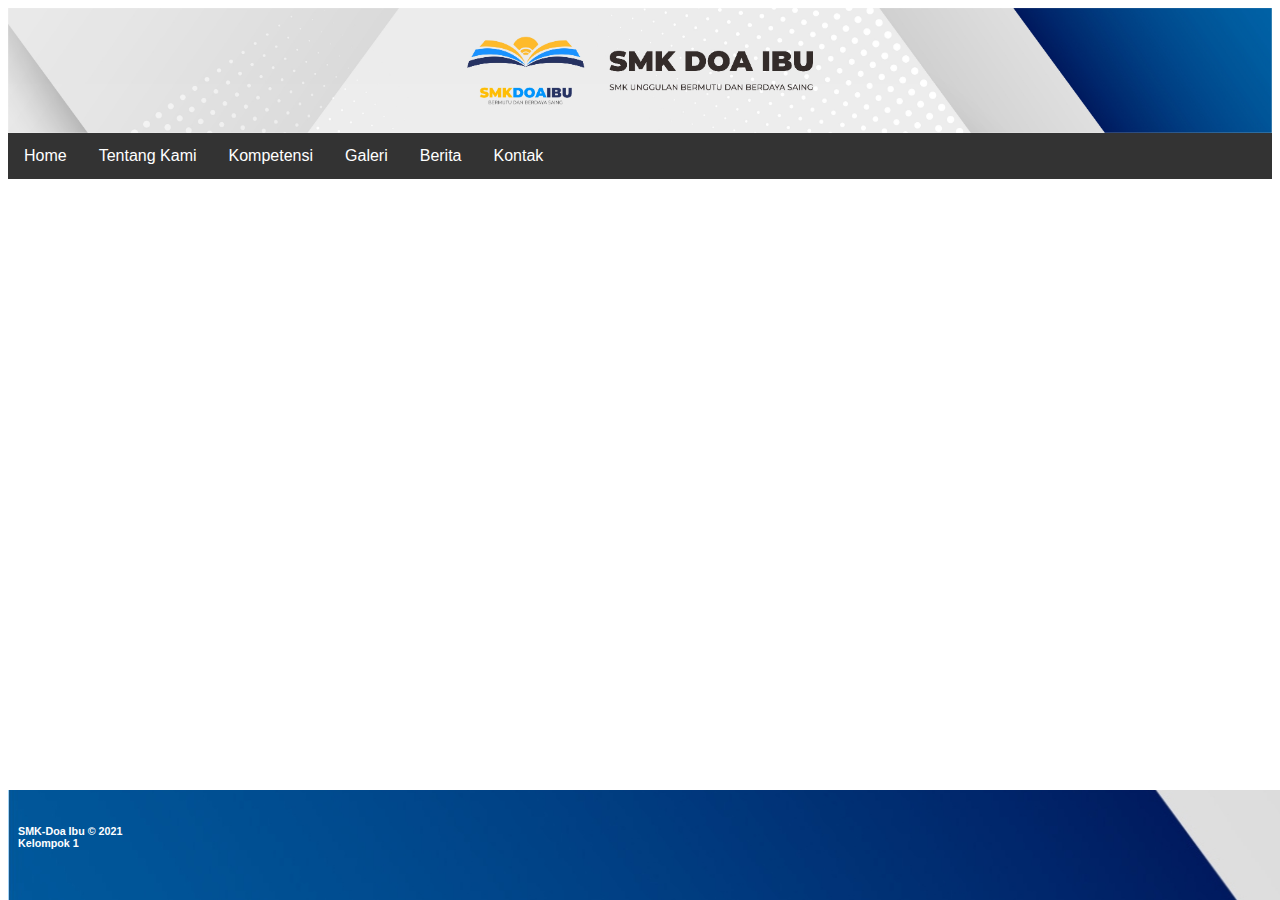
<file: index.html>
<html>

<head>
  
    <meta charset="utf-8">
    <meta name="viewport" content="width=device-width, initial-scale=1">
    <meta http-equiv=“X-UA-Compatible” content=“ie=edge”>
    <link rel="stylesheet" type="text/css" href="main.css">
    
   <title>SMK Doa Ibu</title>
</head>

<body>
    <div>
        <img src="./img/header-doaibu.jpg" alt="" width="100%;">
    </div>
    <!-- NAVBAR -->
    <div class="navbar">
        <a href="./index.html">Home</a>

        <div class="dropdown">
            <button class="dropbtn">Tentang Kami <i class="fa fa-caret-down"></i> </button>
            <div class="dropdown-content">
                <a href="./tentang/profil.html">Profil</a>
                <a href="./tentang/struktur.html">Struktur Organisasi</a>
                <a href="./tentang/guru.html">Guru dan Pegawai</a>
            </div>
        </div>
        <div class="dropdown">
            <button class="dropbtn">Kompetensi 
                <i class="fa fa-caret-down"></i>
            </button>
            <div class="dropdown-content">
                <a href="./jurusan/ap.html">Administrasi Perkantoran</a>
                <a href="./jurusan/ak.html">Akuntansi</a>
                <a href="./jurusan/mm.html">Multimedia</a>
                <a href="./jurusan/tkj.html">Teknik Komputer Jaringan</a>
                <a href="./jurusan/rpl.html">Rekayasa Perangkat Lunak</a>
                <a href="./jurusan/oto.html">Teknik Otomotif</a>
            </div>
        </div>
        <a href="./galeri.html">Galeri</a>
        <a href="./berita.html">Berita</a>
        <a href="./kontak.html">Kontak</a>
    </div>
    <!-- END NAVBAR -->

    <!-- ISI HALAMAN -->

    <!-- END ISI HALAMAN -->

    <!-- FOOTER -->
    <footer>
        <div>
            <h6>
                SMK-Doa Ibu © 2021 <br>
                <strong>Kelompok 1 </strong>
           </h6>
        </div>
    </footer>
    <!-- END FOOTER -->

</body>

</html>
</file>
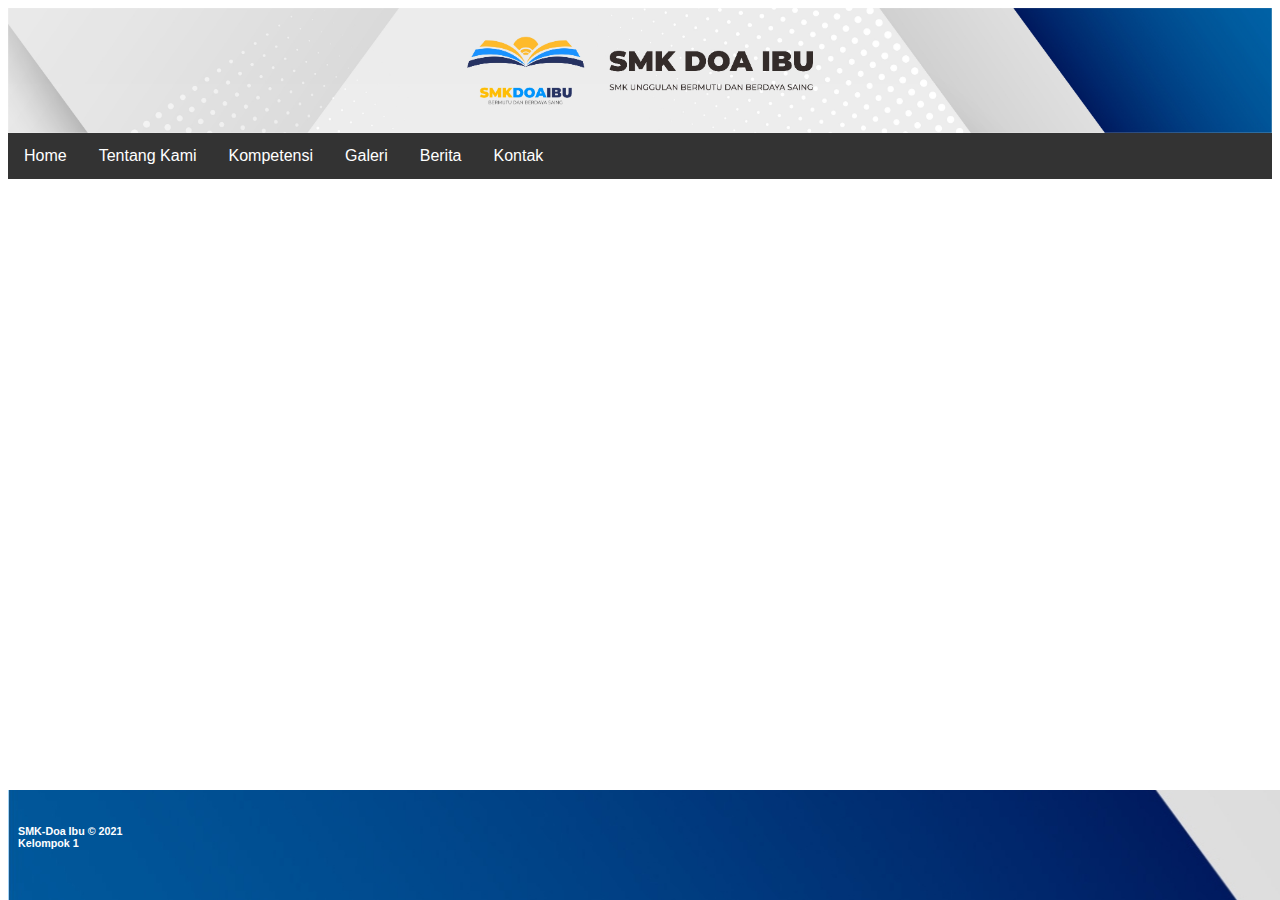
<file: berita.html>
<html>

<head>
    <title>SMK Doa Ibu</title>
    <meta charset="utf-8">
    <meta name="viewport" content="width=device-width, initial-scale=1">
    <link rel="stylesheet" type="text/css" href="/main.css">
</head>

<body>
    <div>
        <img src="/img/header-doaibu.jpg" alt="" width="100%;">
    </div>
    <!-- NAVBAR -->
    <div class="navbar">
        <a href="/index.html">Home</a>

        <div class="dropdown">
            <button class="dropbtn">Tentang Kami <i class="fa fa-caret-down"></i> </button>
            <div class="dropdown-content">
                <a href="/tentang/profil.html">Profil</a>
                <a href="/tentang/struktur.html">Struktur Organisasi</a>
                <a href="/tentang/guru.html">Guru dan Pegawai</a>
            </div>
        </div>
        <div class="dropdown">
            <button class="dropbtn">Kompetensi 
                <i class="fa fa-caret-down"></i>
            </button>
            <div class="dropdown-content">
                <a href="/jurusan/ap.html">Administrasi Perkantoran</a>
                <a href="/jurusan/ak.html">Akuntansi</a>
                <a href="/jurusan/mm.html">Multimedia</a>
                <a href="/jurusan/tkj.html">Teknik Komputer Jaringan</a>
                <a href="/jurusan/rpl.html">Rekayasa Perangkat Lunak</a>
                <a href="/jurusan/oto.html">Teknik Otomotif</a>
            </div>
        </div>
        <a href="/galeri.html">Galeri</a>
        <a href="/berita.html">Berita</a>
        <a href="/kontak.html">Kontak</a>
    </div>
    <!-- END NAVBAR -->

    <!-- ISI HALAMAN -->

    <!-- END ISI HALAMAN -->

    <!-- FOOTER -->
    <footer>
        <div>
            <h6>
                SMK-Doa Ibu © 2021 <br>

                <strong>Kelompok 1 </strong></h6>
        </div>
    </footer>
    <!-- END FOOTER -->

</body>

</html>
</file>
<file: main.css>
footer {
    clear: both;
    text-align: left !;
    color: #FFF;
    background-image: url("./img/footer-doaibu.jpg");
    background-repeat: no-repeat;
    padding: 10px;
    position: absolute;
    bottom: 0;
    width: 98%;
    height: 10%;
}

body {
    font-family: 'Segoe UI', Tahoma, Geneva, Verdana, sans-serif
}

.navbar {
    overflow: hidden;
    background-color: #333;
}

.navbar a {
    float: left;
    font-size: 16px;
    color: white;
    text-align: center;
    padding: 14px 16px;
    text-decoration: none;
}

.dropdown {
    float: left;
    overflow: hidden;
}

.dropdown .dropbtn {
    font-size: 16px;
    border: none;
    outline: none;
    color: white;
    padding: 14px 16px;
    background-color: inherit;
    font-family: inherit;
    margin: 0;
}

.navbar a:hover,
.dropdown:hover .dropbtn {
    background-color: rgb(75, 75, 75);
}

.dropdown-content {
    display: none;
    position: absolute;
    background-color: #f9f9f9;
    min-width: 160px;
    box-shadow: 0px 8px 16px 0px rgba(0, 0, 0, 0.2);
    z-index: 1;
}

.dropdown-content a {
    float: none;
    color: black;
    padding: 12px 16px;
    text-decoration: none;
    display: block;
    text-align: left;
}

.dropdown-content a:hover {
    background-color: #ddd;
}

.dropdown:hover .dropdown-content {
    display: block;
}
</file>
